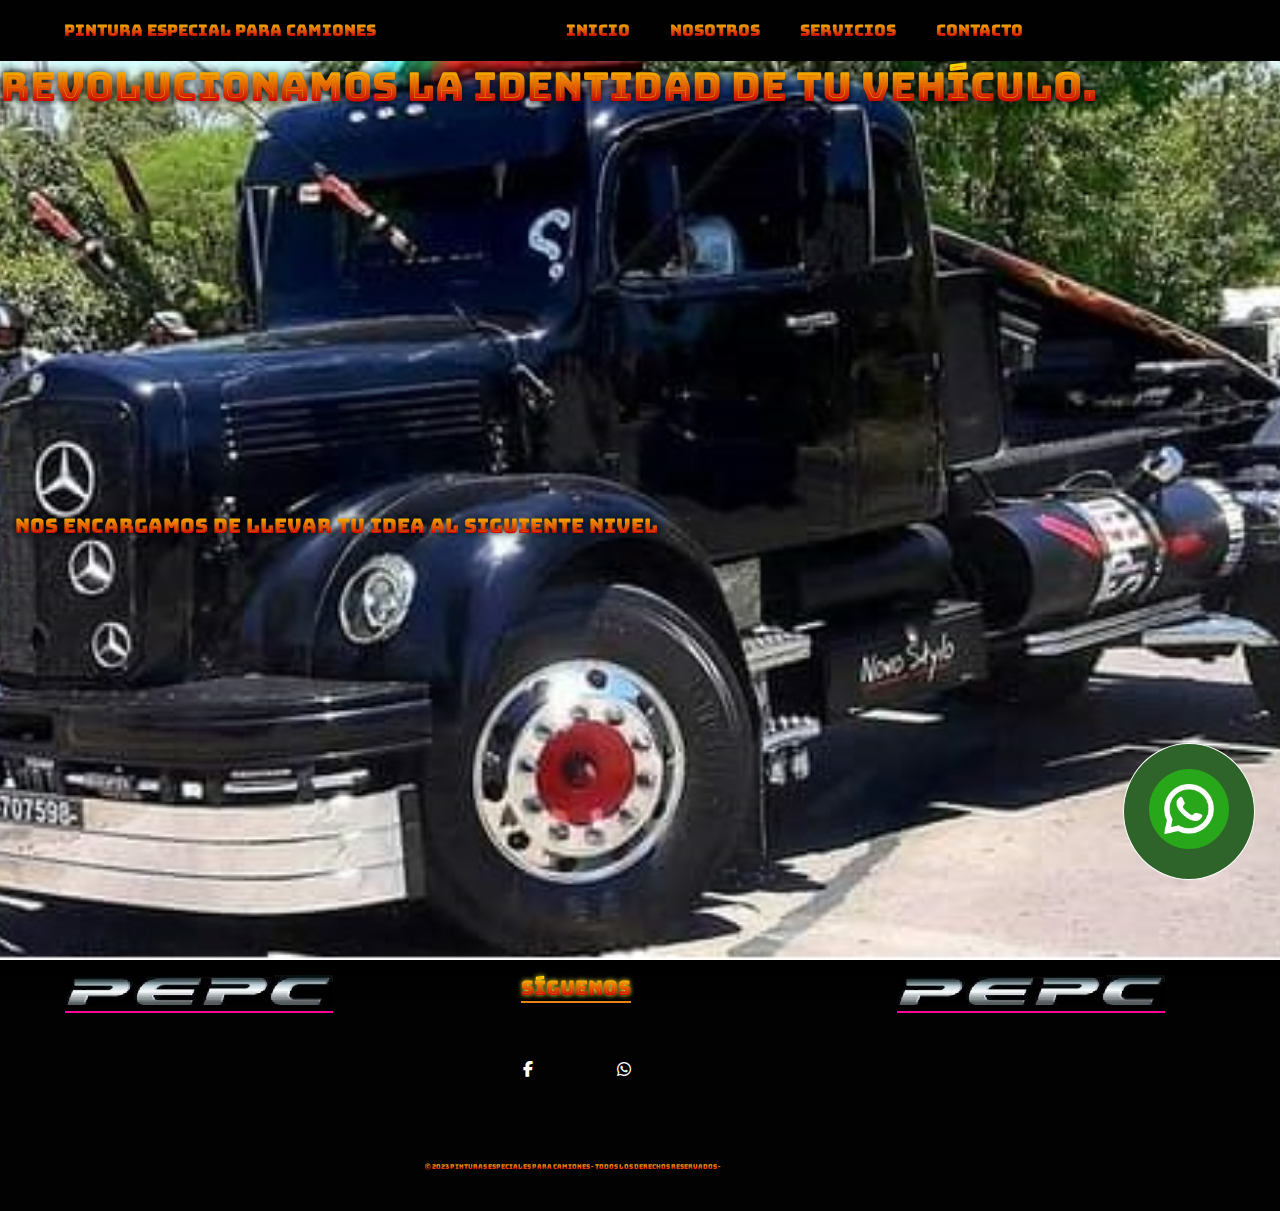
<file: index.html>
<!--nombre y contraseña 000webhost   pinturas especiales para camiones  Kirkincho81?-->

<!DOCTYPE html>
<html lang="es">

<head>
    <meta charset="UTF-8">
    <meta name="viewport" content="width=device-width, initial-scale=1.0">
    
    <title>PEPC</title>
  
   <link rel="stylesheet" href="css/styles.css">
   <!--fuentes de letra-->
<link rel="preconnect" href="https://fonts.googleapis.com">
<link rel="preconnect" href="https://fonts.gstatic.com" crossorigin>
<link href="https://fonts.googleapis.com/css2?family=Bungee+Spice&display=swap" rel="stylesheet">


<link rel="stylesheet" href="https://cdnjs.cloudflare.com/ajax/libs/font-awesome/6.2.1/css/all.min.css">
<link rel="icon" href="icons/icono.ico">
<link rel="font" href="font/Hunterland Rebalion.otf">
</head>
<body>
    
         <header class="header">
        <div class="logo">PINTURA ESPECIAL PARA CAMIONES</div>
        <input type="checkbox"id="toggle">
       
    <nav class="navigation">
        <ul>
            <li> <a href= "index.html" class="boton-neon1">INICIO</a></li>
            <span id="span1"></span>
            <li> <a href= "index3.html"class="boton-neon1">NOSOTROS</a></li>
            <span id="span1"></span>
            <li> <a href= "#"class="boton-neon1">SERVICIOS</a>
                <span id="span1"></span>
                <ul>
                    <li><a href="culatas.html"class="boton-neon1">CULATAS</a></li>
                    <span id="span1"></span>
                    <li><a href="paragolpes.html"class="boton-neon1">PARAGOLPES</a></li>
                    <span id="span1"></span>
                    <li><a href="tapas.html"class="boton-neon1">TAPAS</a></li>
                    <span id="span1"></span>
                    <li><a href="llantas.html"class="boton-neon1">LLANTAS</a></li>
                    <span id="span1"></span>
                    <li><a href="tanques.html"class="boton-neon1">TANQUES</a></li>
                    <span id="span1"></span>
                    
                </ul>
            </li>
            <li><a href="index2.html" class="boton-neon1">CONTACTO</a></li>    
            <span id="span1"></span>     
        </ul>
    </nav>
    </header>
    
    <div class="hero"></div>
    <!--numero de wathsapp
    <a href="https://api.whatsapp.com/send?phone=541131842673&text=&source=&data=" class="whatsApp" target="_blank">
        <i class="fa fa-whatsapp my-whatsApp"></i></a>
    -->
      <!-- codigo del whattsa-->
 <div class="container-boton">
    <a href="https://wa.me/541131842673?text=Quiero%20realizar%20un%20proyecto%20web%20php" target="_blank">
        <img class="boton" src="whatsapp.png" alt="">
    </a>
</div>
        

    
        <section class="container hero_main">
            <div class="hero_textos">
                <h1 class="title">Revolucionamos la identidad  <span class="title_active">de tu vehículo.</span></h1>
                <p class="copy">Nos encargamos de llevar tu idea al<span class="copy_active"> siguiente nivel</span></p> 
               
            </div>
            <!--<img src="#" alt="">-->
        </section>
   <!--pie de pagina con los contactos FOOTER-->
   <!--pie de pagina con los contactos FOOTER-->
   <footer class="footer">
    <div class="containerf"><!--ajusta el ancho del footer-->
        <div class="footer-row">
            <div class="footer-links1">
                <h4 class="pepc"><img src="pepc.jpg" alt="imagen logo"></h4> 
            </div>
            
            <div class="footer-links">
                  <h4>Síguenos</h4>            
                 
                 <div class="social-links">
                    <a href="https://www.facebook.com/profile.php?id=100051960356314" target="_blank" class="boton-neon2"><i class="fab fa-facebook-f"></i></a>
                        <span id="span2"></span>
                        <!--
                    <a href="#"class="boton-neon"><i class="fab fa-instagram"></i></a>
                        <span id="span1"></span>-->
                     <a href="https://wa.me/541131842673?text=Quiero%20realizar%20un%20proyecto%20web%20php" class="boton-neon2"><i class="fab fa-whatsapp"></i></a>
                         <span id="span2"></span>
                </div>
            </div>
            <div class="footer-links2">
                <h4 class="pepc"><img src="pepc.jpg" alt="imagen logo"></h4> 
        </div>
         <!--copiright-->
        <div class="derechos-de-autor">
            <small>&copy; 2023 <b>Pinturas Especiales Para Camiones</b> - Todos los Derechos Reservados -</small>
        </div>
    </div>
</footer>
</body>
</html>
</file>
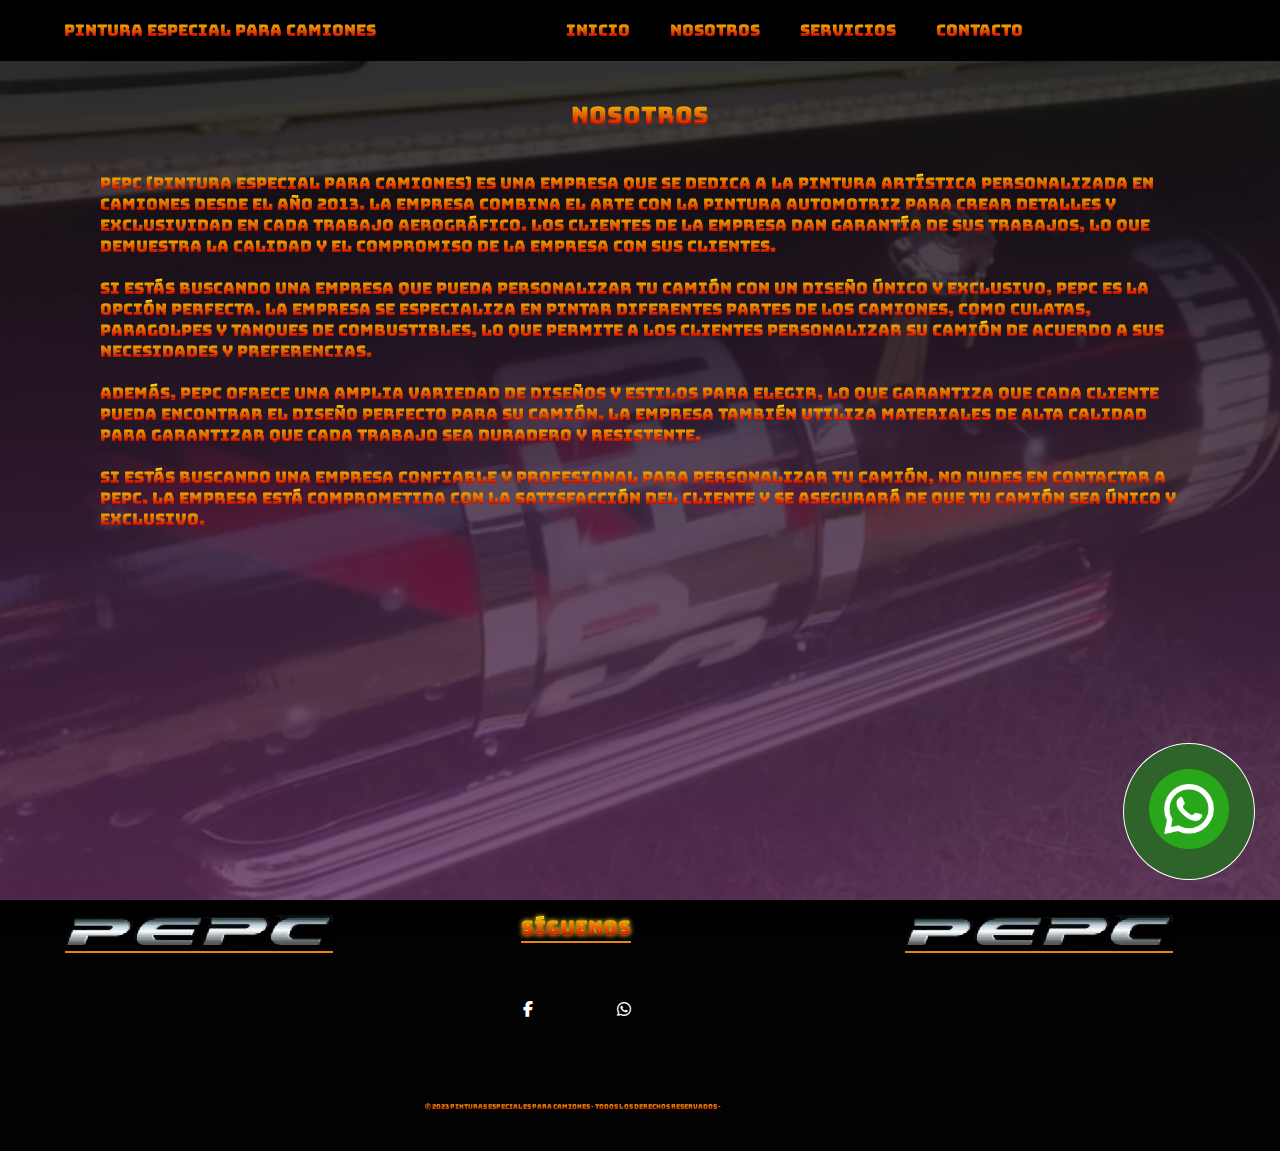
<file: index3.html>
<!-- nosotros-->
<!DOCTYPE html>
<html lang="es">

<head>
    <meta charset="UTF-8">
    <meta name="viewport" content="width=device-width, initial-scale=1.0">
    
    <title>PEPC</title>
  
   <link rel="stylesheet" href="css/style3.css">
   <!--fuentes de letra-->
<link rel="preconnect" href="https://fonts.googleapis.com">
<link rel="preconnect" href="https://fonts.gstatic.com" crossorigin>
<link href="https://fonts.googleapis.com/css2?family=Bungee+Spice&display=swap" rel="stylesheet">


<link rel="stylesheet" href="https://cdnjs.cloudflare.com/ajax/libs/font-awesome/6.2.1/css/all.min.css">
<link rel="icon" href="icons/icono.ico">
<link rel="font" href="font/Hunterland Rebalion.otf">
</head>
<body>
    
         <header class="header">
        <div class="logo">PINTURA ESPECIAL PARA CAMIONES</div>
        <input type="checkbox"id="toggle">
       
    <nav class="navigation">
        <ul>
            <li> <a href= "index.html" class="boton-neon1">INICIO</a></li>
            <span id="span1"></span>
            <li> <a href= "index2.html"class="boton-neon1">NOSOTROS</a></li>
            <span id="span1"></span>
            <li> <a href= "#"class="boton-neon1">SERVICIOS</a>
                <span id="span1"></span>
                <ul>
                    <li><a href="culatas.html"class="boton-neon1">CULATAS</a></li>
                    <span id="span1"></span>
                    <li><a href="paragolpes.html"class="boton-neon1">PARAGOLPES</a></li>
                    <span id="span1"></span>
                    <li><a href="tapas.html"class="boton-neon1">TAPAS</a></li>
                    <span id="span1"></span>
                    <li><a href="llantas.html"class="boton-neon1">LLANTAS</a></li>
                    <span id="span1"></span>
                    <li><a href="tanques.html"class="boton-neon1">TANQUES</a></li>
                    <span id="span1"></span>
                </ul>
            </li>
            <li><a href="index2.html" class="boton-neon1">CONTACTO</a></li>    
            <span id="span1"></span>     
        </ul>
    </nav>
    </header>
    
    <div class="hero"></div>
   
 <div class="container-boton">
    <a href="https://wa.me/541131842673?text=Quiero%20realizar%20un%20proyecto%20web%20php" target="_blank">
        <img class="boton" src="whatsapp.png" alt="">
    </a>
</div>
        

    
        <section class="container hero_main">
     <!--texto nosotros-->      
     <div class="parafo">
        <div class="pepc">
            <h2 >NOSOTROS </h2>
        </div>
        
        <br>
        <br>
        
        <p>
            PEPC (PINTURA ESPECIAL PARA CAMIONES) es una empresa que se 
            dedica a la pintura artística personalizada en camiones 
            desde el año 2013. La empresa combina el arte con la 
            pintura automotriz para crear detalles y exclusividad en
            cada trabajo aerográfico. Los clientes de la empresa dan 
            garantía de sus trabajos, lo que demuestra la calidad y 
            el compromiso de la empresa con sus clientes.
            <br>
            
            <br>
            Si estás buscando una empresa que pueda personalizar tu 
            camión con un diseño único y exclusivo, PEPC es la opción 
            perfecta. La empresa se especializa en pintar diferentes 
            partes de los camiones, como culatas, paragolpes y tanques
            de combustibles, lo que permite a los clientes personalizar
            su camión de acuerdo a sus necesidades y preferencias.
          <br> 
          
          <br>
            Además, PEPC ofrece una amplia variedad de diseños y estilos
            para elegir, lo que garantiza que cada cliente pueda encontrar
            el diseño perfecto para su camión. La empresa también utiliza
            materiales de alta calidad para garantizar que cada trabajo 
            sea duradero y resistente.
            <br>
            
            <br>
            Si estás buscando una empresa confiable y profesional para 
            personalizar tu camión, no dudes en contactar a PEPC. 
            La empresa está comprometida con la satisfacción del cliente y 
            se asegurará de que tu camión sea único y exclusivo.
        </p>
     </div>


<!-- fin de texto nosotros-->
            
          
        </section>
   <!--pie de pagina con los contactos FOOTER-->
   <!--pie de pagina con los contactos FOOTER-->
   <footer class="footer">
    <div class="containerf"><!--ajusta el ancho del footer-->
        <div class="footer-row">
            <div class="footer-links1">
                <h4 class="pepc"><img src="pepc.jpg" alt="imagen logo"></h4> 
            </div>
            
            <div class="footer-links">
                  <h4>Síguenos</h4>            
                 
                 <div class="social-links">
                    <a href="https://www.facebook.com/profile.php?id=100051960356314" target="_blank" class="boton-neon2"><i class="fab fa-facebook-f"></i></a>
                        <span id="span2"></span>
                        
                    
                     <a href="https://wa.me/541131842673?text=Quiero%20realizar%20un%20proyecto%20web%20php" class="boton-neon2"><i class="fab fa-whatsapp"></i></a>
                         <span id="span2"></span>
                </div>
            </div>
            <div class="footer-links2">
                <h4 class="pepc"><img src="pepc.jpg" alt="imagen logo"></h4> 
        </div>
         <!--copiright-->
        <div class="derechos-de-autor">
            <small>&copy; 2023 <b>Pinturas Especiales Para Camiones</b> - Todos los Derechos Reservados -</small>
        </div>
    </div>
</footer>
</body>
</html>
</file>
<file: css/styles.css>
:root{
    --gold1:blue;
    --gold2:green;
    --gray:red; 
    --gray2:#f7d9d990;
    --black1:black;
    --black2:blue;
    --shadow:0 8x 8px;
    --color_shadow:black;
}


*{

    margin:0;
    padding: 0;

    box-sizing: border-box;
    
}
body{
    
    /*font-family: 'Hurricane', cursive;*/
    
     
        
    font-family: 'Bungee Spice', sans-serif;
}

 

 
.container--modifier{
    width: 70%;

}

 
.header {


    position: fixed;
    top: 0;
    left: 0;
    right: 0;
     
    background-color: rgba(1, 1, 1);
    padding: 0px 5%;
    display: flex;
    align-items: center;
    justify-content: baseline;
    z-index: 1000;

}

.logo{
    /*esto es en el menu*/
    
    font-size: 16px;
    text-transform: uppercase;
    color: #df0f0f;
    font-weight: 700;
   margin-right: 170px;
}

.logo_name{
    font-size: 24px;
}

.navigation ul{
    
    list-style: none;
    align-content: space-between;
}
.header .navigation ul li{
float:left;
position:relative ;
}
.header .navigation ul li a{
    font-size: 16px;
    color:white;
    border-radius: 10px;
    text-decoration: none;
    padding: 20px;
    display:block;
    transition: all .2s ease;
}
.header .navigation ul li a:hover {
    background-color: #130f0f;
    color: #96ed0b;
}
.header .navigation ul li ul{
position: absolute;
right: 0;
width: 200px;
background-color:  #130f0f;
display: none;
}
.header .navigation ul li ul li a{
    font-size: 12px;
    text-transform: capitalize;
}
.header .navigation ul li ul li ul{
    position: absolute;
    top: 0;
    right: 300px;
}
.header .navigation ul li ul li{
    width: 100%;

}
.header .navigation ul li:hover > ul{
   display: initial;
} 
#toggle,
.header label{
    display: none;
    cursor: pointer;
}
.menu{
    width: 45px;
    height: 35px;
}
 /* codigo del whatsa*/

.container-boton{
    background-color: #2e6329;
    border: 1px solid #fff;
    position: fixed;
    z-index: 999;
    border-radius: 50%;
    bottom: 20px;
    right: 25px;
    padding: 25px;
    transition: ease 0.3s;
    animation: efecto 1.2s infinite;
}

.container-boton:hover{
    transform: scale(1.1);
    transition: 0.3s;
}

.boton{
    width: 80px;
    transition: ease 1s;
}

@keyframes efecto{
    0%{
        box-shadow: 0 0 0 0 rgba(0, 0, 0, 0.85);
    }
    100%{
        box-shadow: 0 0 0 25px rgba(0, 0, 0, 0);
    }
}

 
.link {
    display: inline-block;
    color: inherit;
    text-decoration: none;
    font-weight: 300;
    padding: 0;
    margin: 0;
}

 


.link--active{
    color:var(--gray);
    font-weight: 700;
}

.point{
    color:var(--gray);
}
.hero_textos{
    
        /*font-family: 'Pangolin', cursive;*/
     text-shadow: 0 0 10px #020202;
}
 

.hero_main{
    
    min-height: 100vh;
   background-image: url(../lobo2.jpg);
   /* background-image: url(/lobo1.jpg);*/
    background-position: center center;
    background-repeat: no-repeat;
    background-size:cover;
    
}

.mockup{
    object-fit: cover;
    height: calc(100vh - 70px);
}

.title{
    margin-top: 60px;
    font-size: 40px;
    font-weight: 300;
    color: #fff;
    text-shadow: var(--shadow) var(--color_shadow);
     
    }

.copy{
    font-size: 20px;
    color: var(--gray);
    text-shadow: var(--shadow) var(--color_shadow);
    margin: 400px 15px;
}

.copy_active{
    
    font-weight: 700;
}

.cta{
    padding: 20px;
    display: inline-block;
    background: linear-gradient(147deg, #FFE53B 0%, #FF2525 74%);

    text-decoration: none;
    color: var(rgb(214, 206, 157));
    font-weight: 700;
    box-shadow: var(--shadow) var(--color_shadow);
    border-radius: 6px;
    background-color: #FFE53B;

}
/*footer*/
.footer {
    margin: 0;
    padding: 0;
    box-sizing: border-box ;
    list-style: none;
}
.containerf{
    
    max-width: auto;
    margin: 0 auto;
}
.footer {
    background: linear-gradient(180deg, #000000 0%,#020202 20%);

    
    padding: 0px 0;
}
.footer-row {
    display: flex;
    flex-wrap: wrap;
}
.footer-links {
width: 30%;
padding:  15px;
}

  
   

.footer-links h4 {
    font-size: 20px;
    color: white;
    margin-bottom: 35px;
   margin-left: 58px;
    border-bottom: 2px solid #e98214;
    display: inline-block;
   text-shadow: 0 0 5px #FFE53B;
}
.footer-links1 {
    width: 35%;
    padding: 0 15px;
    }
    
      
       
    
    .footer-links1 h4 {
        font-size: 20px;
        color: white;
        margin-top: 15px;
        margin-bottom: 50px;
       margin-left: 50px;
        border-bottom: 2px solid #f6089b;
        display: inline-block;
       text-shadow: 0 0 5px #FFE53B;
    }
    .footer-links2 {
        width: 35%;
        padding:  15px;
        
        }
        
          
           
        
        .footer-links2 h4 {
            font-size: 20px;
            color: rgb(9, 9, 9);
            margin-bottom: 35px;
           margin-left: 50px;
            border-bottom: 2px solid #f6089b;
            display: inline-block;
           text-shadow: 0 0 5px #FFE53B;
        }
/*boton con efecto luz*/
 .boton-neon1{
    position: relative;
    display: inline-block;
    text-decoration: none;
    display: inline-block;
    padding: 1px 40px;
    overflow: hidden;
    transition: 0.2s;
    color:white;

 }
 .boton-neon1:hover{
    background: #ed0b29;
    box-shadow: 0 0 10px #ed0b29, 0 0 40px #ed0b29, 0 0 80px #ed0b29;
    transition-delay: 0.3s;
   
 }
 .boton-neon1 span{
    position: absolute;
    display: block;
 }
 #span1{
    top: 0;
    left: -100%;
    width: 100%;
    height: 2px;
    background: linear-gradient(90deg,transparent,#96ed0b);
 }
 .boton-neon1:hover #span1{
    left: 100%;
    transition: 0.3s;
 }
  
 .boton-neon2{
    position: relative;
    display: inline-block;
    text-decoration: none;
    display: inline-block;
    padding: 1px 40px;
    overflow: hidden;
    transition: 0.2s;
    color:white;

 }
 .boton-neon2:hover{
    background: #96ed0b;
    box-shadow: 0 0 10px #96ed0b, 0 0 40px #96ed0b, 0 0 80px #96ed0b;
    transition-delay: 0.3s;
   
 }
 .boton-neon2 span{
    position: absolute;
    display: block;
 }
 #span2{
    top: 0;
    left: -100%;
    width: 100%;
    height: 2px;
    background: linear-gradient(90deg,transparent,#96ed0b);
 }
 .boton-neon2:hover #span1{
    left: 100%;
    transition: 0.3s;
 }
/*redes*/
.social-links{
    padding: 10px;
    margin: 10px;
}
/*copiright*/
.derechos-de-autor{
    font-size: 8px;
    margin: 25px;
    padding: 15px 400px;
    color: rgb(229, 22, 22);
    background-image: vrv;
  
    
}
/*

@media (max-width: 950px) {
    .header label {
        display: initial;
    }
    .header{
        padding: 20px 10px;
    }
    .header.navigation{
        position: absolute;
        top: 100%;
        left: 0;
        right: 0;
        background-color: rgba(1, 1, 1, 0.7);
        display: none;
    }
    .header .navigation ul li {
        width: 100%;
    }
    .header .navigation ul li a{
        padding: 8px 30px 8px 10% ;
    }
    .header .navigation ul li ul {
        position: relative;
        width: 100%;
        left: 0;
    }
    .header .navigation ul li ul li {
        background-color: rgba(1, 1, 1, 0.7);
    }
    .header .navigation ul li ul li ul{
        position: relative;
        width: 100%;
        left: 0;
    }
    #toggle:checked ~ .navigation{
        display: block;
    }
}
*/
</file>
<file: css/style3.css>
/*Nosotros*/


 /*aaaaaaaaaaaaaaaaaaaaaaaaaaaaaaaaaaaaaaaaaaaaaaaaaaaa*/
 :root{
    --gold1:blue;
    --gold2:green;
    --gray:red; 
    --gray2:#f7d9d990;
    --black1:black;
    --black2:blue;
    --shadow:0 8x 8px;
    --color_shadow:black;
}


*{

    margin:0;
    padding: 0;

    box-sizing: border-box;
    
}
body{
    
  
     
        
    font-family: 'Bungee Spice', sans-serif;
}

 

 
.container--modifier{
    width: 70%;

}


.header {


    position: fixed;
    top: 0;
    left: 0;
    right: 0;
     
    background-color: rgba(1, 1, 1);
    padding: 0px 5%;
    display: flex;
    align-items: center;
    justify-content: baseline;
    z-index: 1000;

}

.logo{
    /*esto es en el menu*/
    
    font-size: 16px;
    text-transform: uppercase;
    color: #df0f0f;
    font-weight: 700;
   margin-right: 170px;
}

.logo_name{
    font-size: 24px;
}

.navigation ul{
    
    list-style: none;
    align-content: space-between;
}
.header .navigation ul li{
float:left;
position:relative ;
}
.header .navigation ul li a{
    font-size: 16px;
    color:white;
    border-radius: 10px;
    text-decoration: none;
    padding: 20px;
    display:block;
    transition: all .2s ease;
}
.header .navigation ul li a:hover {
    background-color: #130f0f;
    color: #96ed0b;
}
.header .navigation ul li ul{
position: absolute;
right: 0;
width: 200px;
background-color:  #130f0f;
display: none;
}
.header .navigation ul li ul li a{
    font-size: 12px;
    text-transform: capitalize;
}
.header .navigation ul li ul li ul{
    position: absolute;
    top: 0;
    right: 300px;
}
.header .navigation ul li ul li{
    width: 100%;

}
.header .navigation ul li:hover > ul{
   display: initial;
} 
#toggle,
.header label{
    display: none;
    cursor: pointer;
}
.menu{
    width: 45px;
    height: 35px;
}
.container-boton{
    background-color: #2e6329;
    border: 1px solid #fff;
    position: fixed;
    z-index: 999;
    border-radius: 50%;
    bottom: 20px;
    right: 25px;
    padding: 25px;
    transition: ease 0.3s;
    animation: efecto 1.2s infinite;
}

.container-boton:hover{
    transform: scale(1.1);
    transition: 0.3s;
}

.boton{
    width: 80px;
    transition: ease 1s;
}

@keyframes efecto{
    0%{
        box-shadow: 0 0 0 0 rgba(0, 0, 0, 0.85);
    }
    100%{
        box-shadow: 0 0 0 25px rgba(0, 0, 0, 0);
    }
}
 


.link {
    display: inline-block;
    color: inherit;
    text-decoration: none;
    font-weight: 300;
    padding: 0;
    margin: 0;
}

 


.link--active{
    color:var(--gray);
    font-weight: 700;
}

.point{
    color:var(--gray);
}
.hero_textos{
    
        /*font-family: 'Pangolin', cursive;*/
     text-shadow: 0 0 10px #020202;
}

.parafo {
    
   
    
    padding: 100px;
 


}
.pepc{
    text-align: center;
}



.hero_main{
    width: 100%;
    height: 100vh;
    background-image: linear-gradient(rgba(5, 10, 5, 0.80), rgba(90, 40, 90, 0.80)), url(/imagenes/tanque\ speed.jpeg);
    background-size: cover;
    background-position: center;
    background-repeat: no-repeat;
}

.mockup{
    object-fit: cover;
    height: calc(100vh - 70px);
}

.title{
    margin-top: 66px;
    font-size: 40px;
    font-weight: 300;
    color: #fff;
    text-shadow: var(--shadow) var(--color_shadow);
     
    }

.copy{
    font-size: 20px;
    color: var(--gray);
    text-shadow: var(--shadow) var(--color_shadow);
    margin: 400px 15px;
}

.copy_active{
    
    font-weight: 700;
}

.cta{
    padding: 20px;
    display: inline-block;
    background: linear-gradient(147deg, #FFE53B 0%, #FF2525 74%);

    text-decoration: none;
    color: var(rgb(214, 206, 157));
    font-weight: 700;
    box-shadow: var(--shadow) var(--color_shadow);
    border-radius: 6px;
    background-color: #FFE53B;

}
/*footer*/
.footer {
    margin: 0;
    padding: 0;
    box-sizing: border-box ;
    list-style: none;
}
.containerf{
    max-width: auto;
    margin: 0 auto;
}
.footer {
    background: linear-gradient(180deg, #000000 0%,#020202 20%);

    
    padding: 0px 0;
}
.footer-row {
    display: flex;
    flex-wrap: wrap;
}
.footer-links {
width: 30%;
padding:  15px;
}

  
   

.footer-links h4 {
    font-size: 20px;
    color: white;
    margin-bottom: 35px;
   margin-left: 58px;
    border-bottom: 2px solid #e98214;
    display: inline-block;
   text-shadow: 0 0 5px #FFE53B;
}
.footer-links1 {
    width: 35%;
    padding: 0 15px;
    }
      
       
    
    .footer-links1 h4 {
        font-size: 20px;
        color: white;
        margin-top: 15px;
        margin-bottom: 35px;
       margin-left: 50px;
        border-bottom: 2px solid #e98214;
        display: inline-block;
       text-shadow: 0 0 5px #FFE53B;
    }
    .footer-links2 {
        width: 35%;
        padding:  15px;
        
        }
        
          
           
        
        .footer-links2 h4 {
            font-size: 20px;
            color: white;
            margin-bottom: 35px;
           margin-left: 58px;
            border-bottom: 2px solid #e98214;
            display: inline-block;
           text-shadow: 0 0 5px #FFE53B;
        }
/*boton con efecto luz*/
 .boton-neon1{
    position: relative;
    display: inline-block;
    text-decoration: none;
    display: inline-block;
    padding: 1px 40px;
    overflow: hidden;
    transition: 0.2s;
    color:white;

 }
 .boton-neon1:hover{
    background: #ed0b29;
    box-shadow: 0 0 10px #ed0b29, 0 0 40px #ed0b29, 0 0 80px #ed0b29;
    transition-delay: 0.3s;
   
 }
 .boton-neon1 span{
    position: absolute;
    display: block;
 }
 #span1{
    top: 0;
    left: -100%;
    width: 100%;
    height: 2px;
    background: linear-gradient(90deg,transparent,#96ed0b);
 }
 .boton-neon1:hover #span1{
    left: 100%;
    transition: 0.3s;
 }
  
 .boton-neon2{
    position: relative;
    display: inline-block;
    text-decoration: none;
    display: inline-block;
    padding: 1px 40px;
    overflow: hidden;
    transition: 0.2s;
    color:white;

 }
 .boton-neon2:hover{
    background: #96ed0b;
    box-shadow: 0 0 10px #96ed0b, 0 0 40px #96ed0b, 0 0 80px #96ed0b;
    transition-delay: 0.3s;
   
 }
 .boton-neon2 span{
    position: absolute;
    display: block;
 }
 #span2{
    top: 0;
    left: -100%;
    width: 100%;
    height: 2px;
    background: linear-gradient(90deg,transparent,#96ed0b);
 }
 .boton-neon2:hover #span1{
    left: 100%;
    transition: 0.3s;
 }
/*redes*/
.social-links{
    padding: 10px;
    margin: 10px;
}
/*copiright*/
.derechos-de-autor{
    font-size: 8px;
    margin: 25px;
    padding: 15px 400px;
    color: rgb(229, 22, 22);
    background-image: vrv;
  
    
}

@media (max-width: 950px) {
    .header label {
        display: initial;
    }
    .header{
        padding: 20px 10px;
    }
    .header.navigation{
        position: absolute;
        top: 100%;
        left: 0;
        right: 0;
        background-color: rgba(1, 1, 1, 0.7);
        display: none;
    }
    .header .navigation ul li {
        width: 100%;
    }
    .header .navigation ul li a{
        padding: 8px 30px 8px 10% ;
    }
    .header .navigation ul li ul {
        position: relative;
        width: 100%;
        left: 0;
    }
    .header .navigation ul li ul li {
        background-color: rgba(1, 1, 1, 0.7);
    }
    .header .navigation ul li ul li ul{
        position: relative;
        width: 100%;
        left: 0;
    }
    #toggle:checked ~ .navigation{
        display: block;
    }
}
</file>
